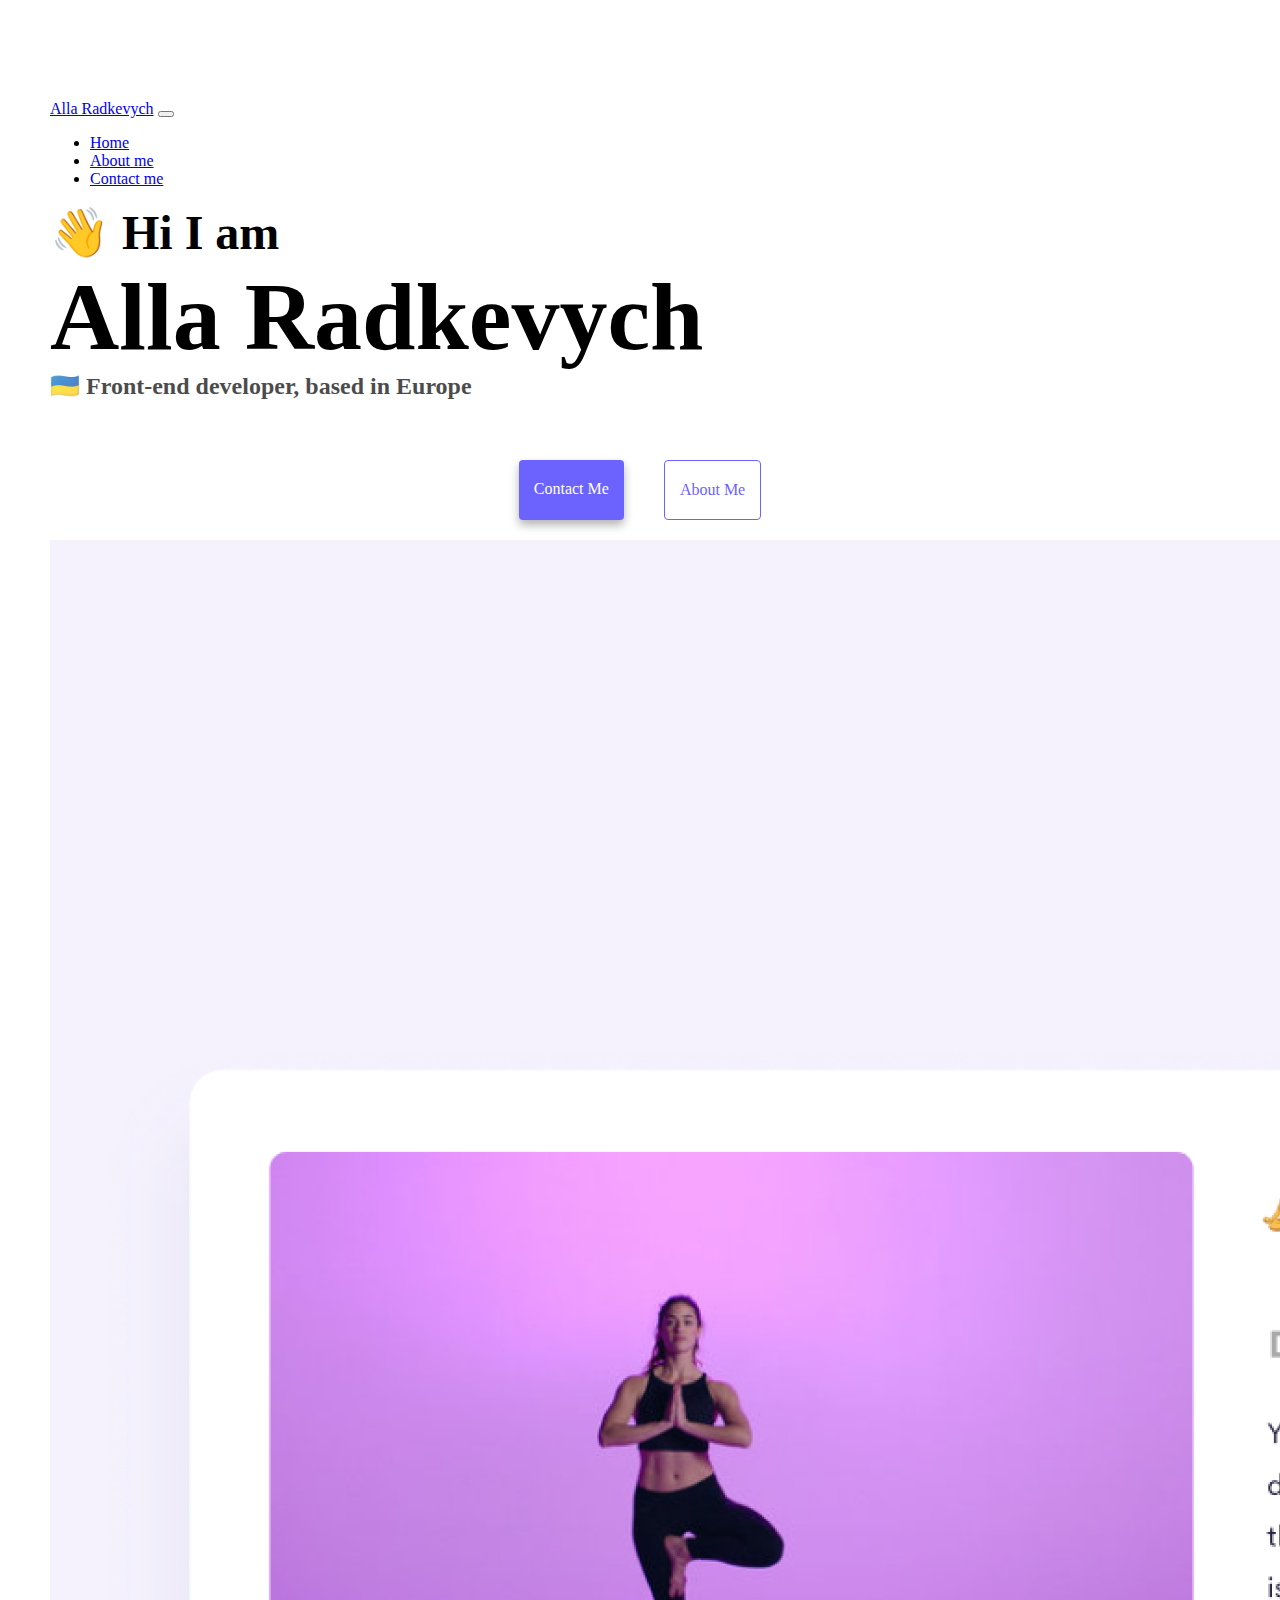
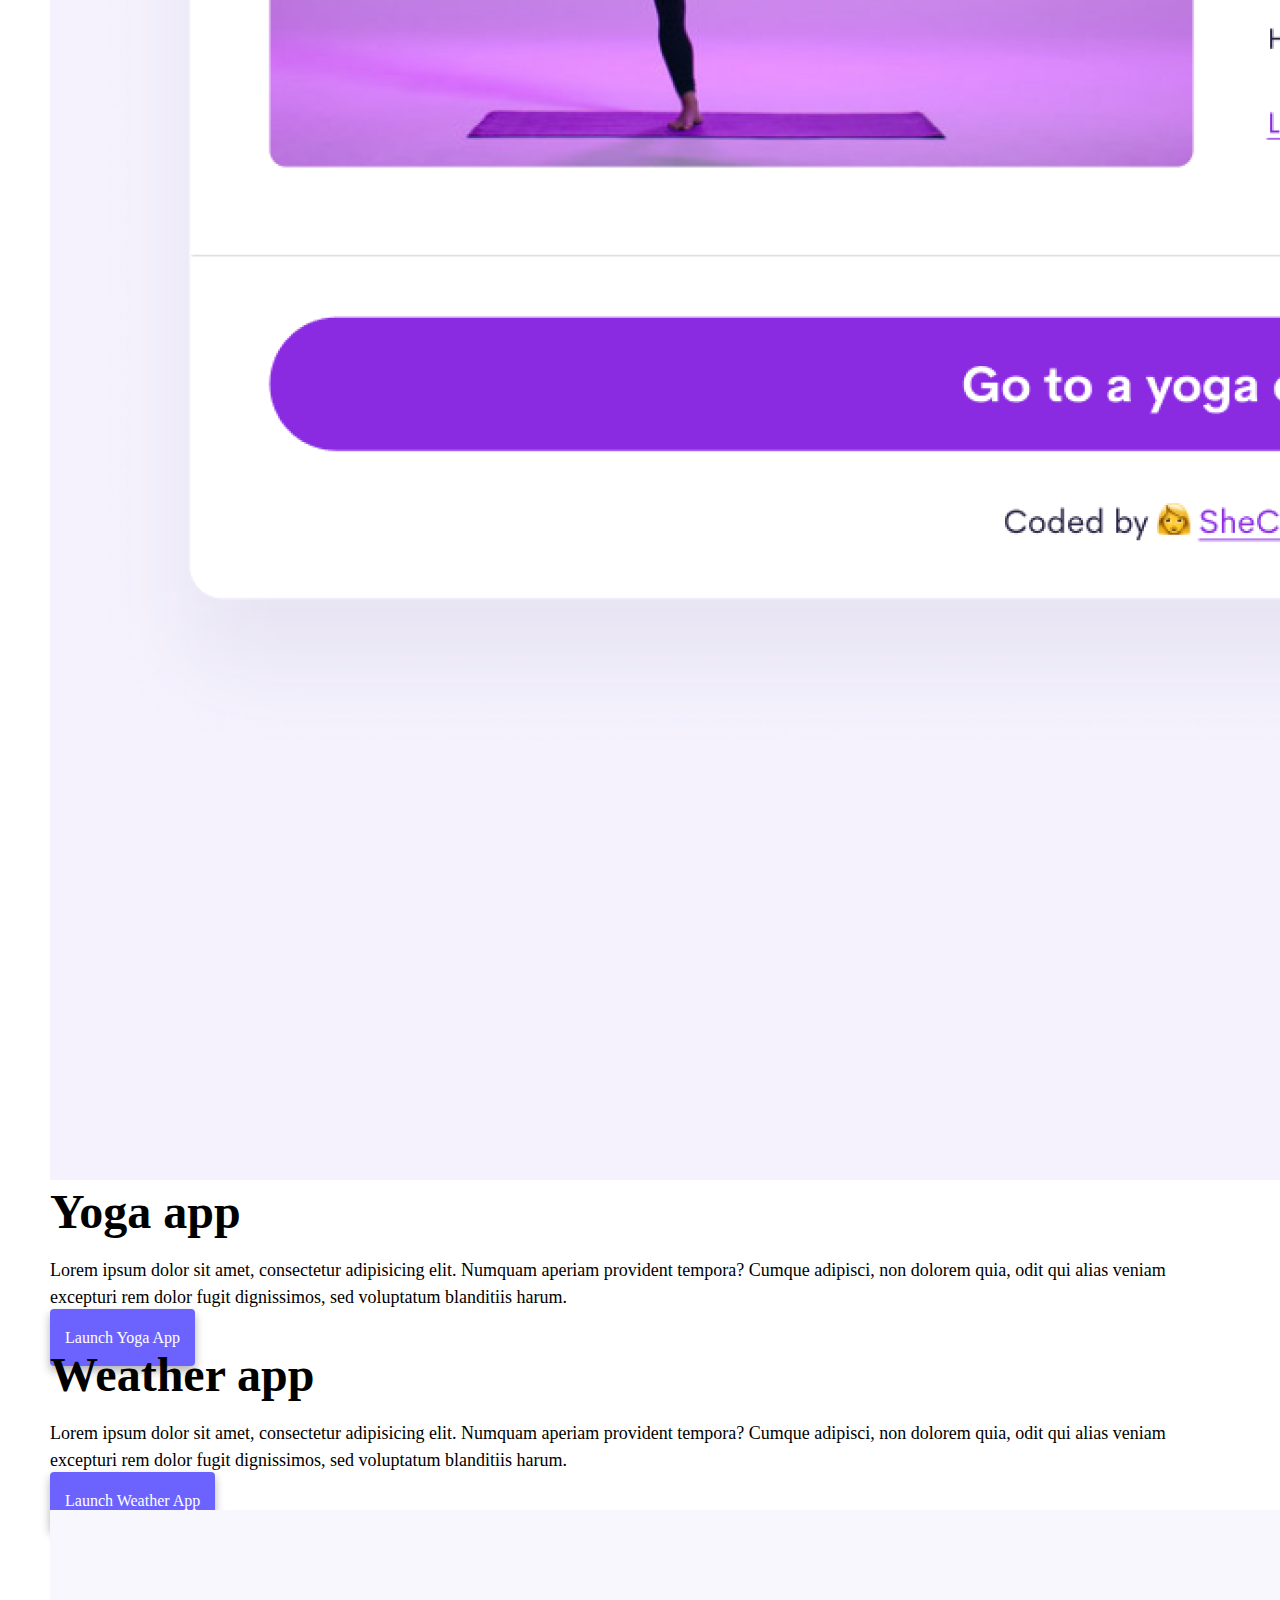
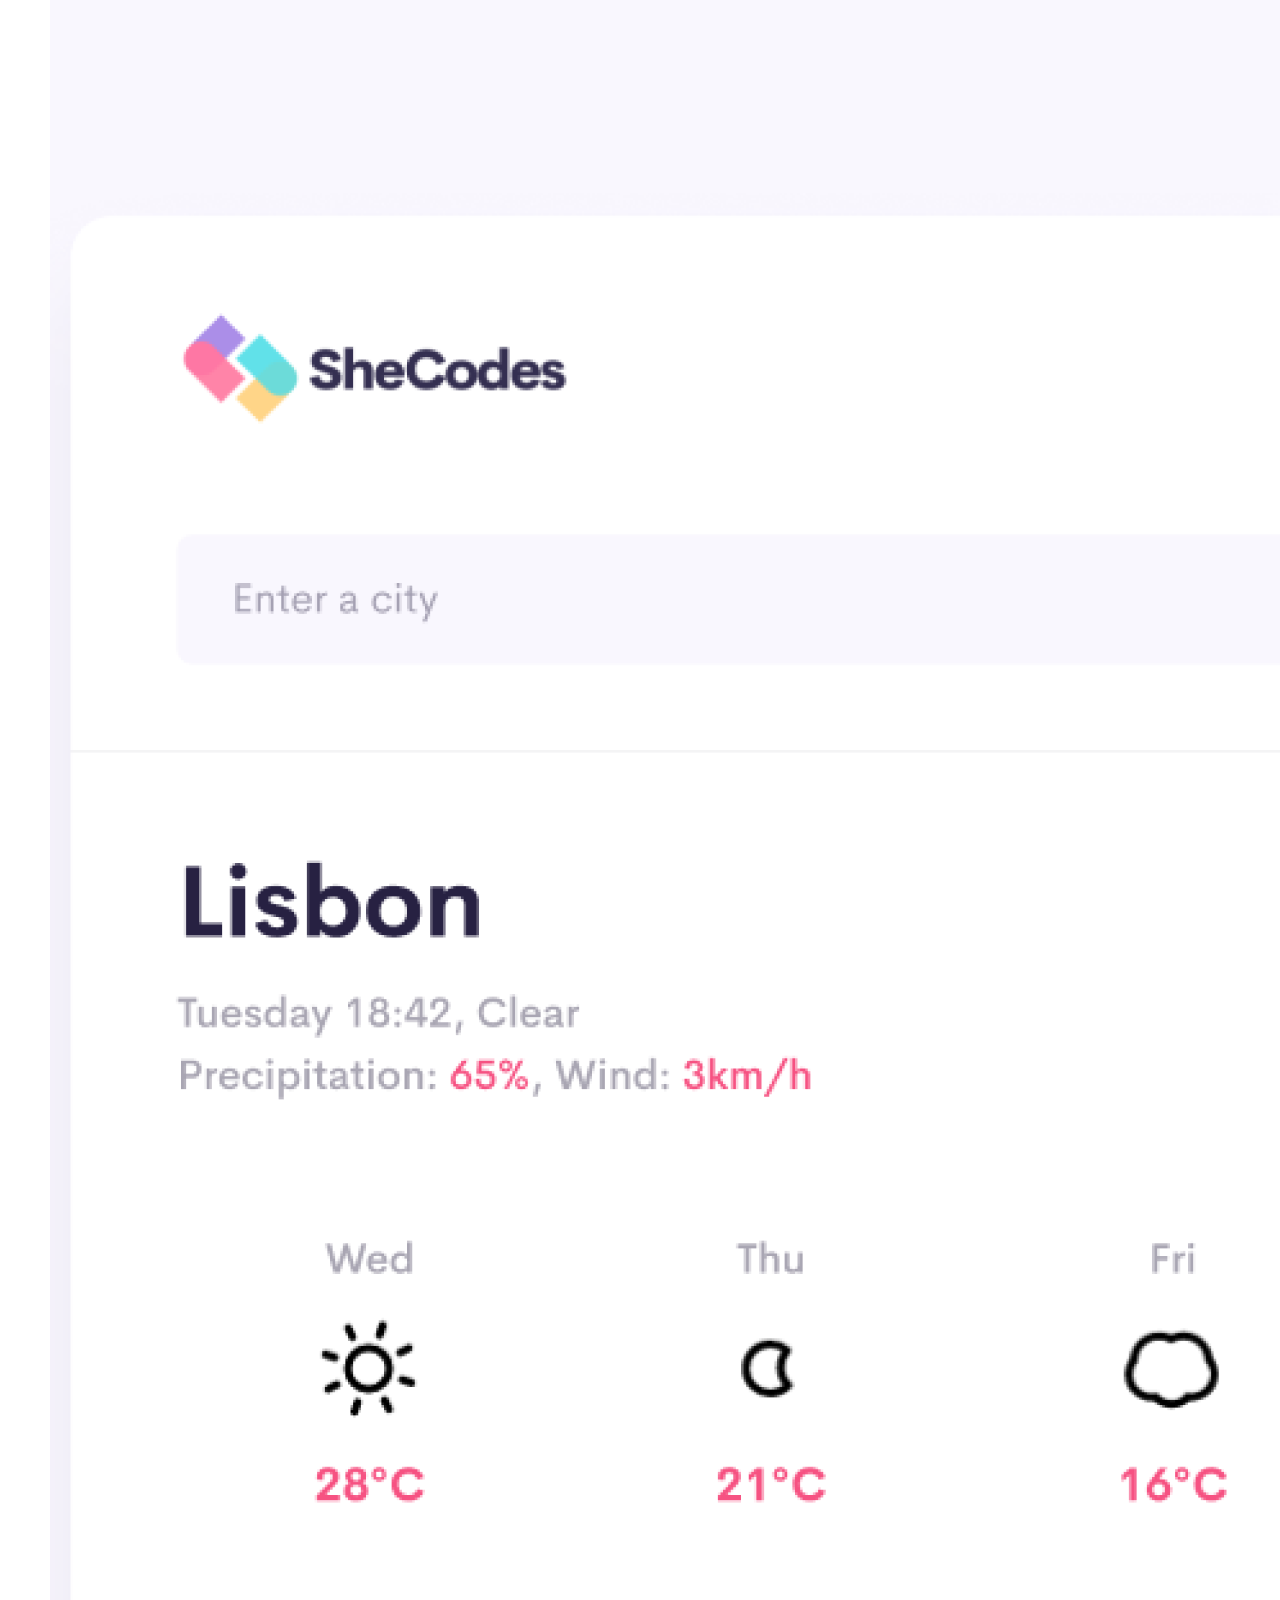
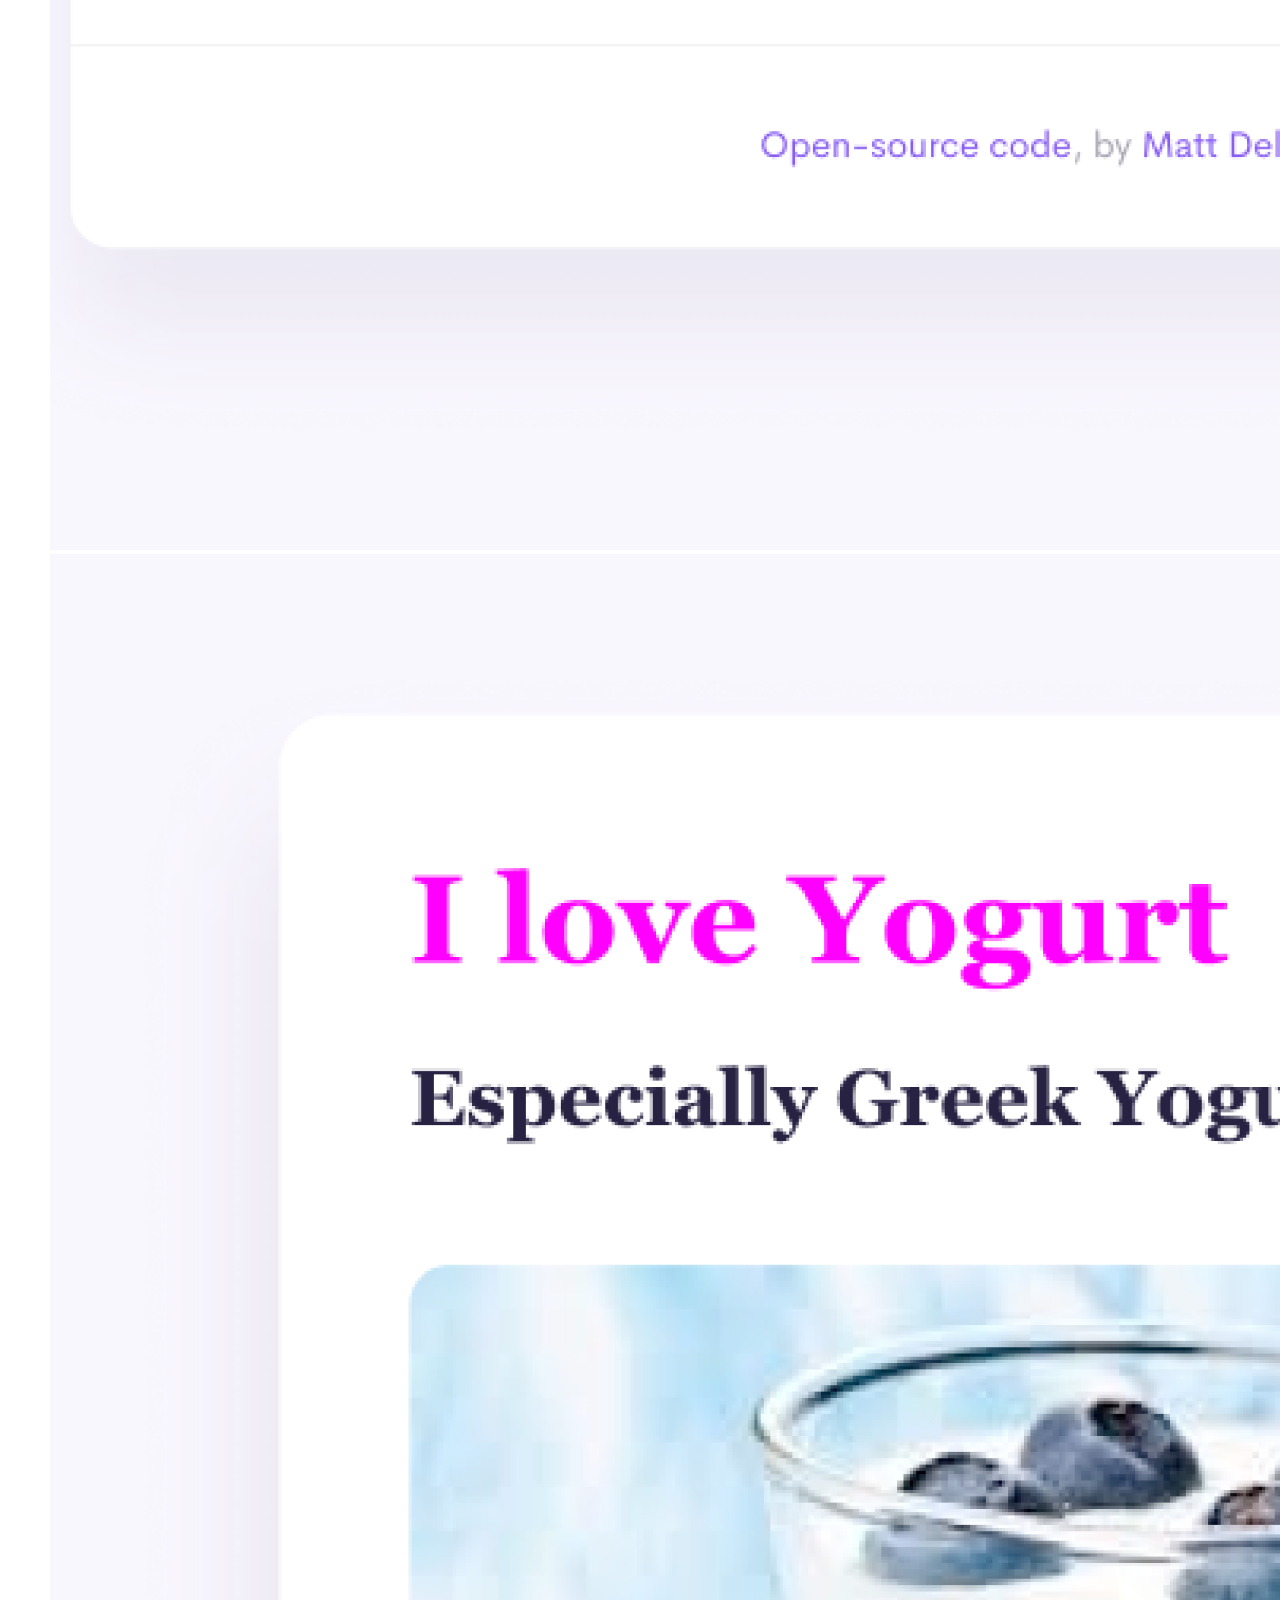
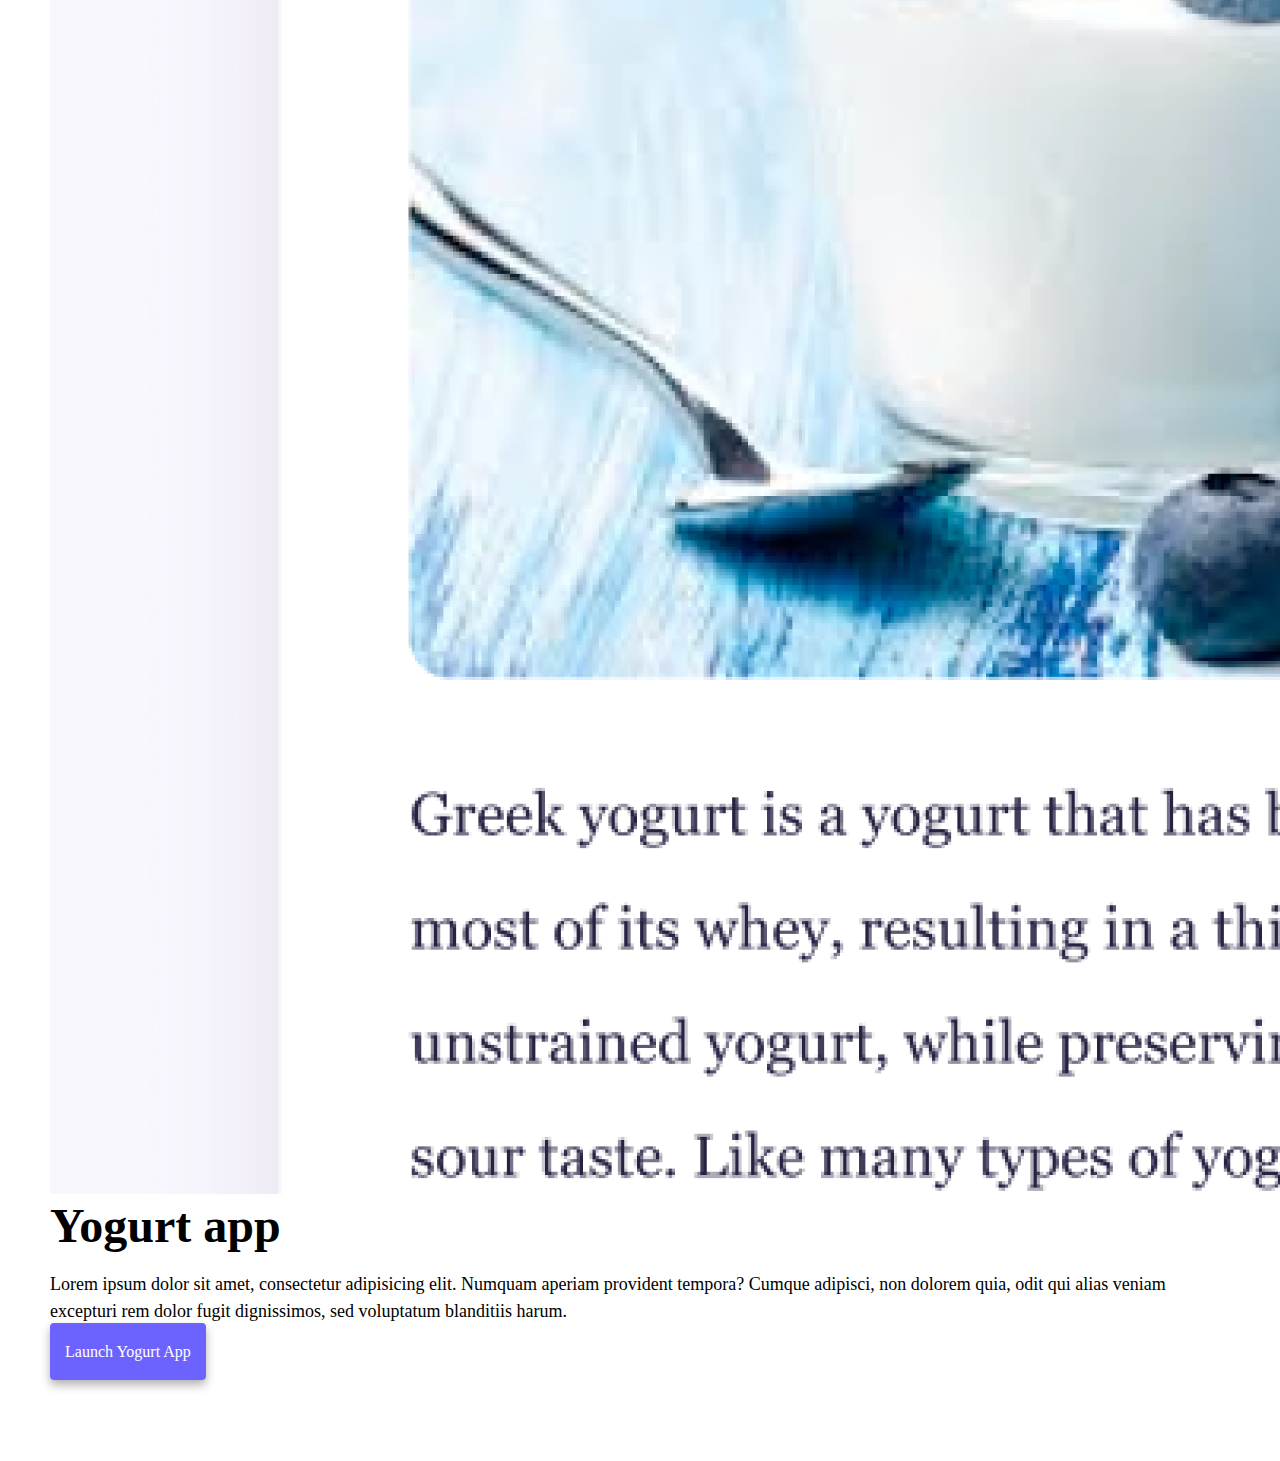
<file: index.html>
<!DOCTYPE html>
<html lang="en">
  <head>
    <meta charset="UTF-8" />
    <meta http-equiv="X-UA-Compatible" content="IE=edge" />
    <meta name="viewport" content="width=device-width, initial-scale=1.0" />
    <title>Front-end developer - Alla Radkevych</title>
    <meta
      name="description"
      content="This website is a web developer portfolio of Alla Radkevych"
    />
    <link
      rel="stylesheet"
      href="https://cdn.jsdelivr.net/npm/bootstrap@4.6.2/dist/css/bootstrap.min.css"
      integrity="sha384-xOolHFLEh07PJGoPkLv1IbcEPTNtaed2xpHsD9ESMhqIYd0nLMwNLD69Npy4HI+N"
      crossorigin="anonymous"
    />
    <link rel="stylesheet" href="/css/styles.css" />
  </head>
  <body>
    <nav class="navbar navbar-expand-sm navbar-light bg-light fixed-top">
      <div class="container">
        <a class="navbar-brand" href="index.html">Alla Radkevych</a>
        <button
          class="navbar-toggler"
          type="button"
          data-bs-toggle="collapse"
          data-bs-target="#navbarNav"
          aria-controls="navbarNav"
          aria-expanded="false"
          aria-label="Toggle navigation"
        >
          <span class="navbar-toggler-icon"></span>
        </button>
        <div class="collapse navbar-collapse" id="navbarNav">
          <ul class="navbar-nav">
            <li class="nav-item">
              <a class="nav-link" aria-current="page" href="/" title="Homepage"
                >Home</a
              >
            </li>
            <li class="nav-item">
              <a
                class="nav-link active"
                href="/about.html"
                title="About Alla Radkevych"
                >About me</a
              >
            </li>
            <li class="nav-item">
              <a
                class="nav-link"
                href="/about.html#contact"
                title="Contact Alla Radkevych"
                >Contact me</a
              >
            </li>
          </ul>
        </div>
      </div>
    </nav>

    <h2 class="text-center">👋 Hi I am</h2>
    <h1 class="text-center">Alla Radkevych</h1>
    <h3 class="text-center">🇺🇦 Front-end developer, based in Europe</h3>
    <div class="navigation-links mb-5">
      <a
        href="/about.html#contact"
        class="primary-link"
        title="Contact Alla Radkevych"
        >Contact me</a
      >
      <a href="/about.html" class="secondary-link" title="About Alla Radkevych"
        >About me</a
      >
    </div>

    <div class="container">
      <div class="row">
        <div class="col-sm-6">
          <img
            src="/images/yoga.png"
            class="img-fluid p-2 mb-4 shadow rounded d-none d-sm-block"
            id="pic"
            alt="Woman practicing yoga"
          />
        </div>
        <div class="col-sm-6">
          <h2 class="mb-3">Yoga app</h2>
          <p>
            Lorem ipsum dolor sit amet, consectetur adipisicing elit. Numquam
            aperiam provident tempora? Cumque adipisci, non dolorem quia, odit
            qui alias veniam excepturi rem dolor fugit dignissimos, sed
            voluptatum blanditiis harum.
          </p>
          <div class="mt-5">
            <a href="#" class="primary-link project-link" title="Yoga App"
              >Launch Yoga App</a
            >
          </div>
        </div>
      </div>

      <div class="row mt-5">
        <div class="col-sm-6">
          <h2 class="mb-3">Weather app</h2>
          <p>
            Lorem ipsum dolor sit amet, consectetur adipisicing elit. Numquam
            aperiam provident tempora? Cumque adipisci, non dolorem quia, odit
            qui alias veniam excepturi rem dolor fugit dignissimos, sed
            voluptatum blanditiis harum.
          </p>
          <div class="mt-5">
            <a href="#" class="primary-link project-link" title="Weather App"
              >Launch Weather App</a
            >
          </div>
        </div>
        <div class="col-sm-6">
          <img
            src="/images/weather.png"
            class="img-fluid rounded p-2 mb-4 shadow d-none d-sm-block"
            id="pic"
            alt="Weather forecast"
          />
        </div>
      </div>

      <div class="row mt-5">
        <div class="col-sm-6 mb-5">
          <img
            src="/images/yogurt.png"
            class="img-fluid rounded p-2 mb-4 shadow d-none d-sm-block"
            id="pic"
            alt="A Glass of Greek yogurt with berries"
          />
        </div>
        <div class="col-sm-6">
          <h2 class="mb-3">Yogurt app</h2>
          <p>
            Lorem ipsum dolor sit amet, consectetur adipisicing elit. Numquam
            aperiam provident tempora? Cumque adipisci, non dolorem quia, odit
            qui alias veniam excepturi rem dolor fugit dignissimos, sed
            voluptatum blanditiis harum.
          </p>
          <div class="mt-5 mb-5">
            <a href="#" class="primary-link project-link" title="Yogurt App"
              >Launch Yogurt App</a
            >
          </div>
        </div>
      </div>
    </div>

    <script
      src="https://cdn.jsdelivr.net/npm/bootstrap@5.2.2/dist/js/bootstrap.bundle.min.js"
      integrity="sha384-OERcA2EqjJCMA+/3y+gxIOqMEjwtxJY7qPCqsdltbNJuaOe923+mo//f6V8Qbsw3"
      crossorigin="anonymous"
    ></script>
  </body>
</html>
</file>
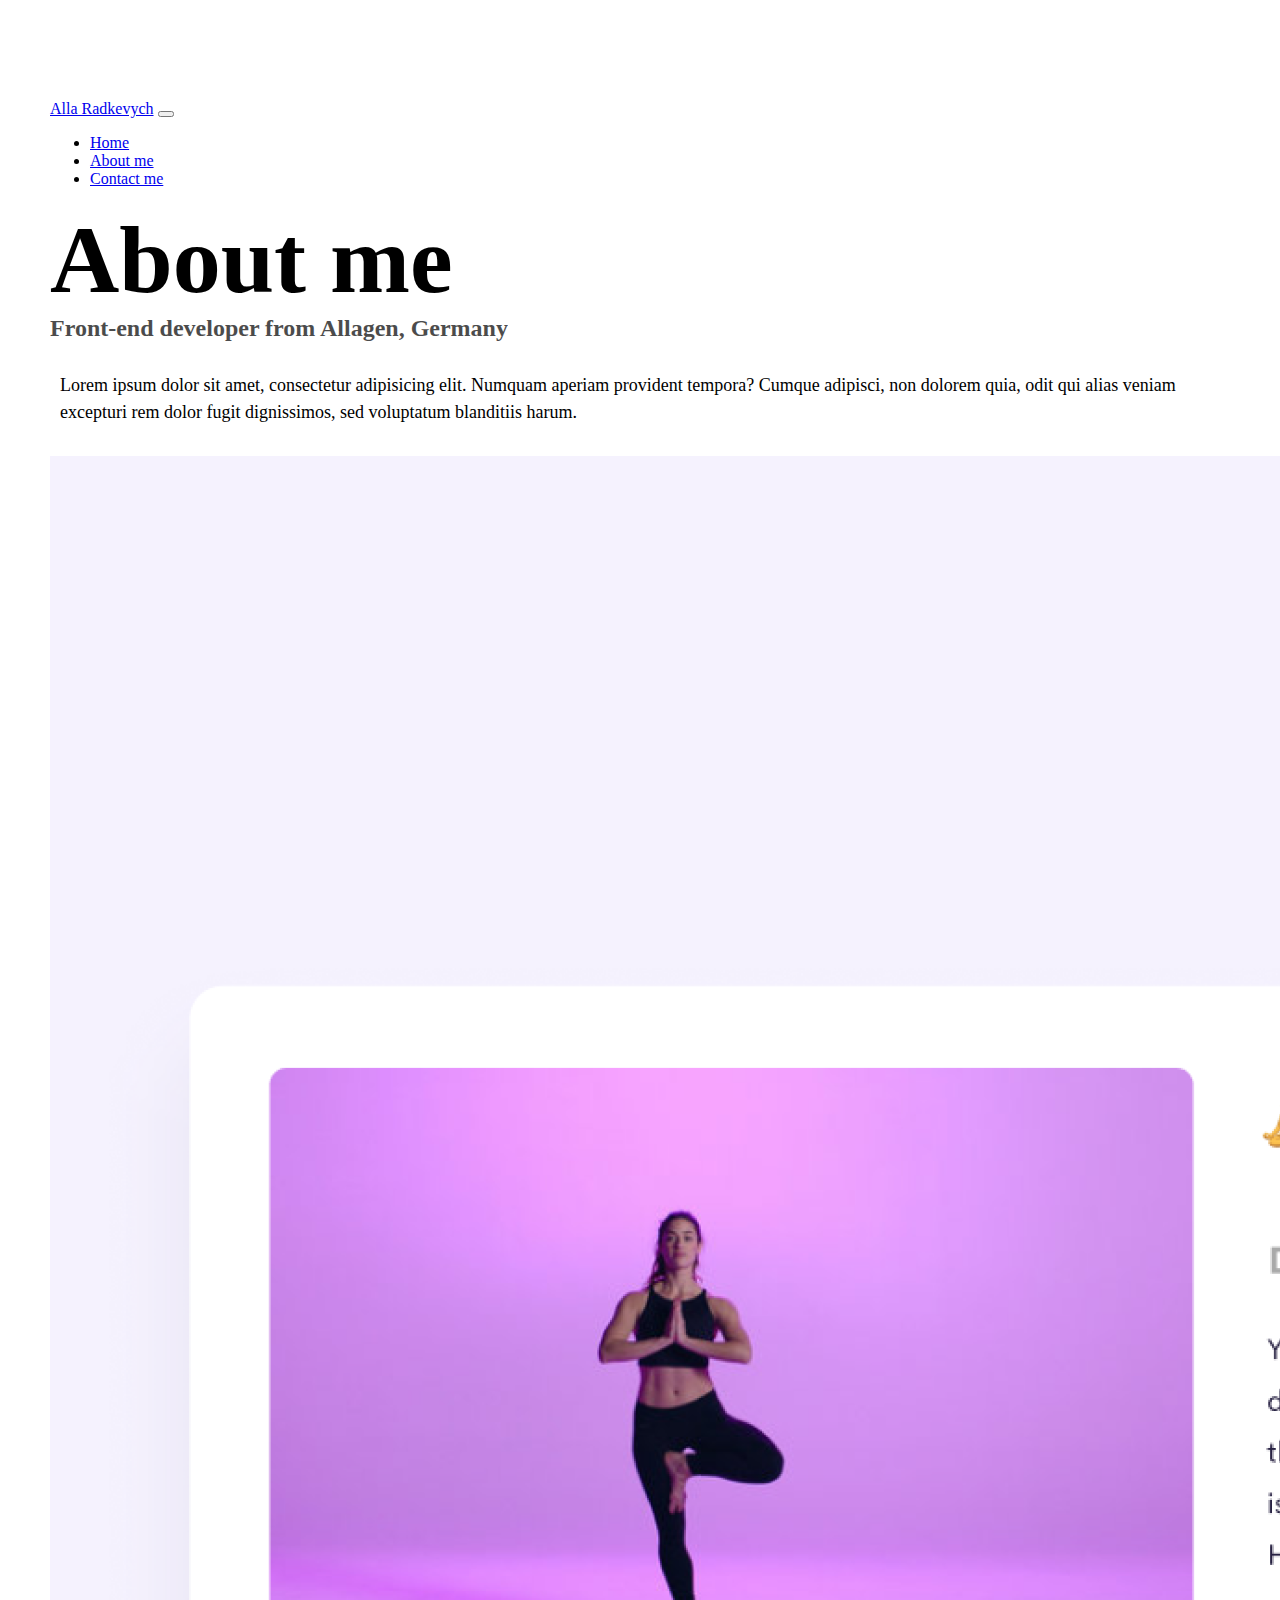
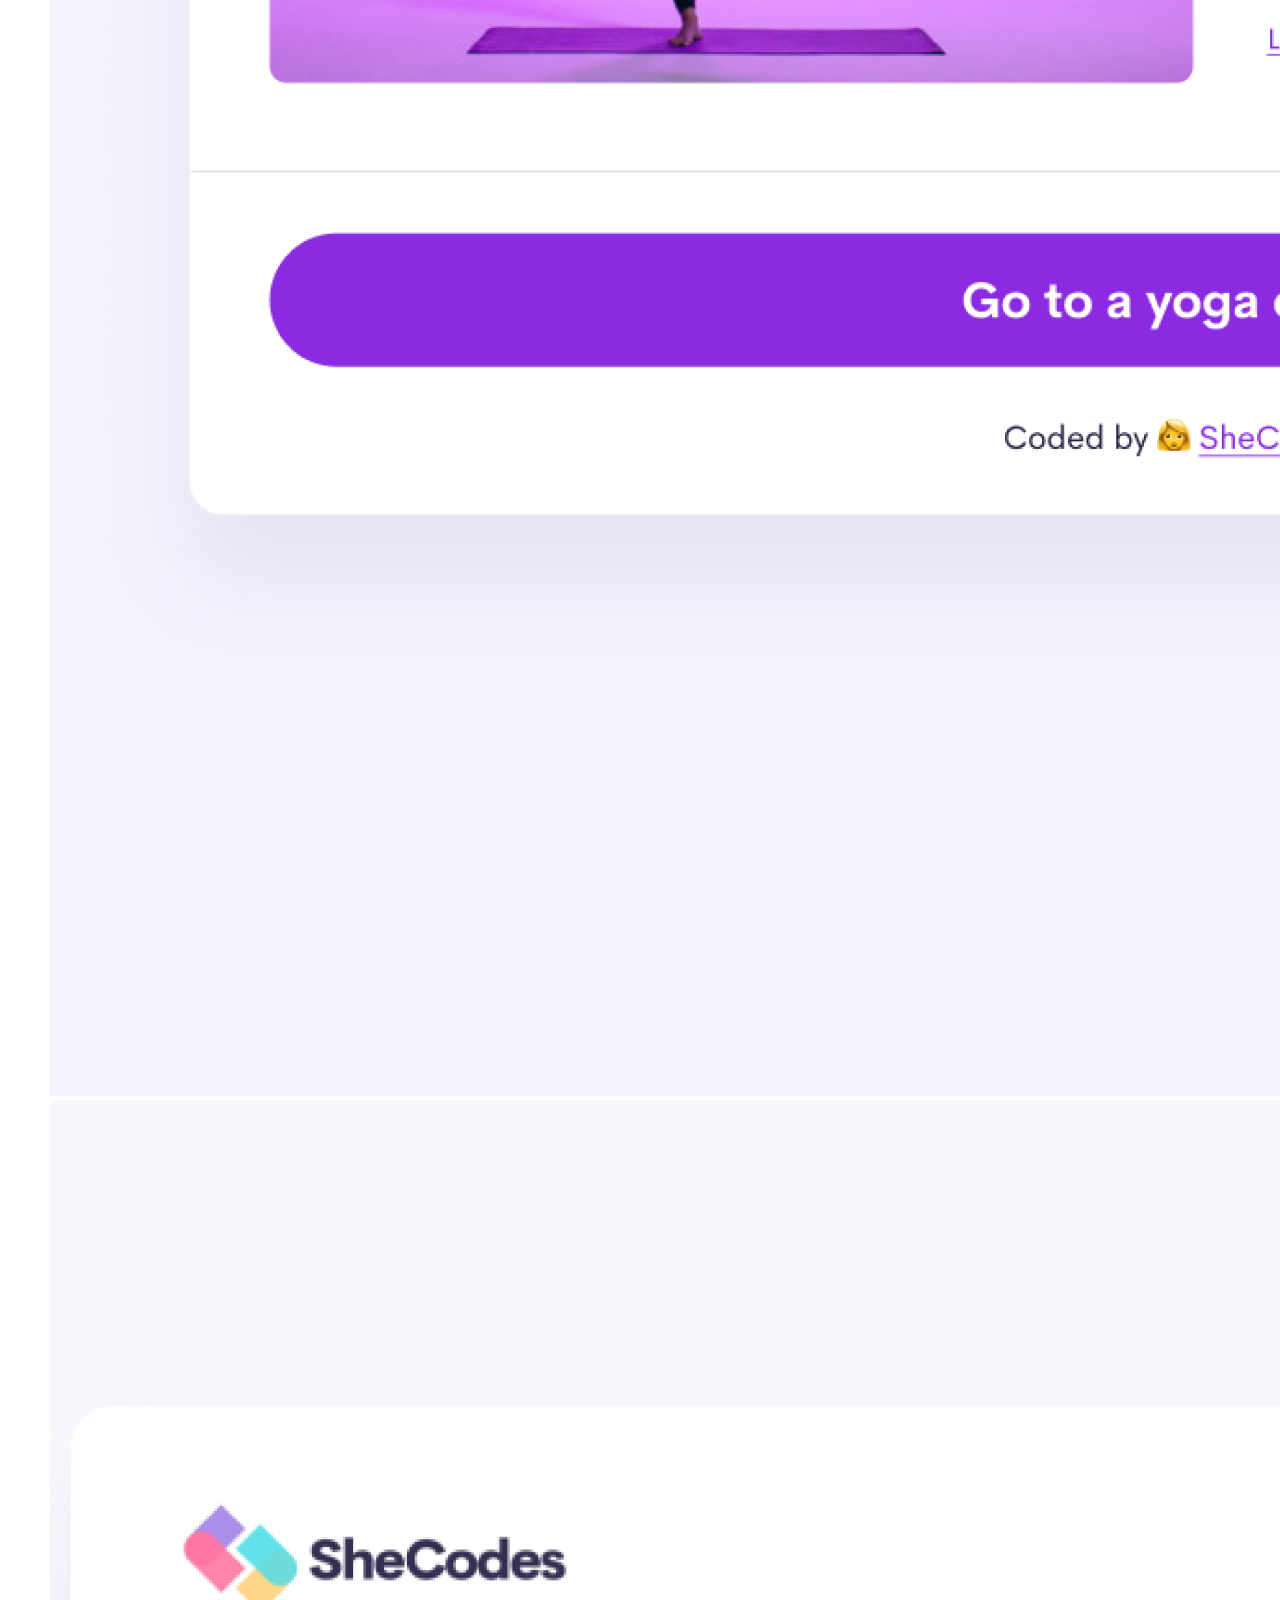
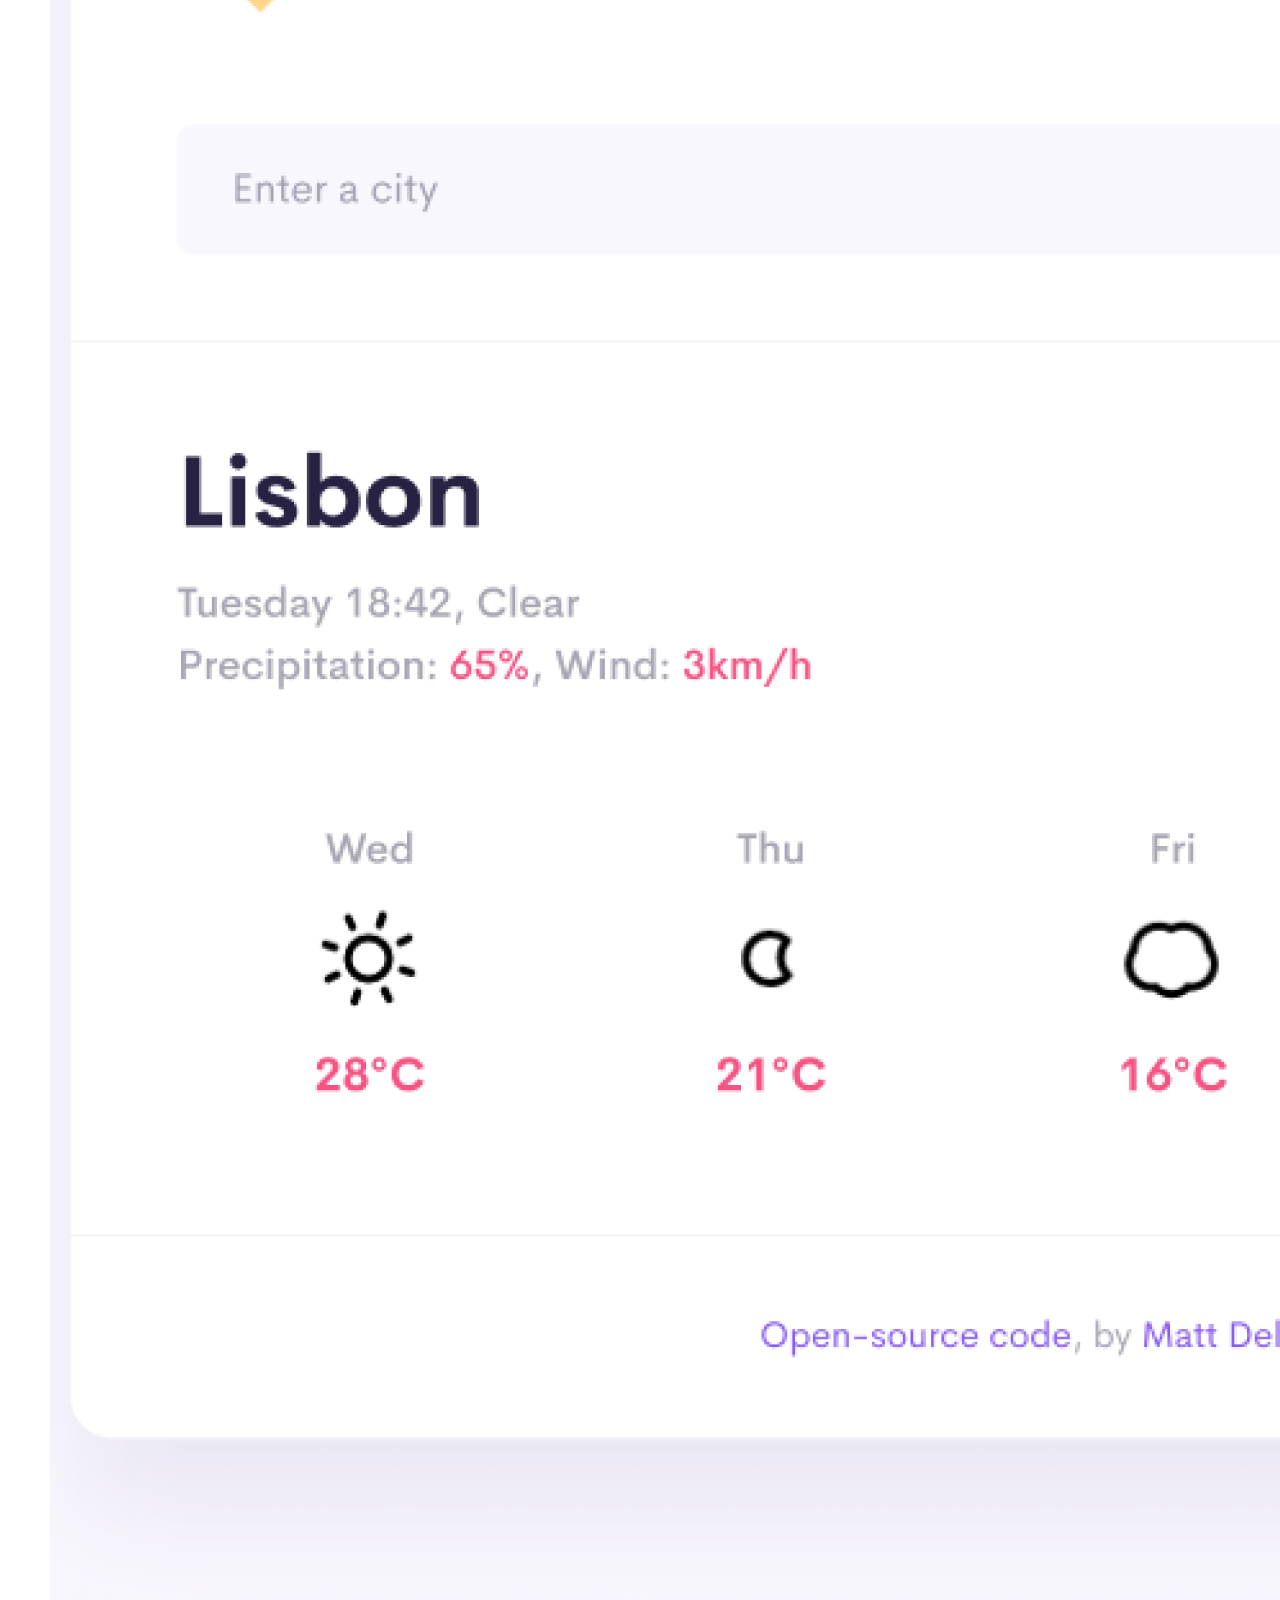
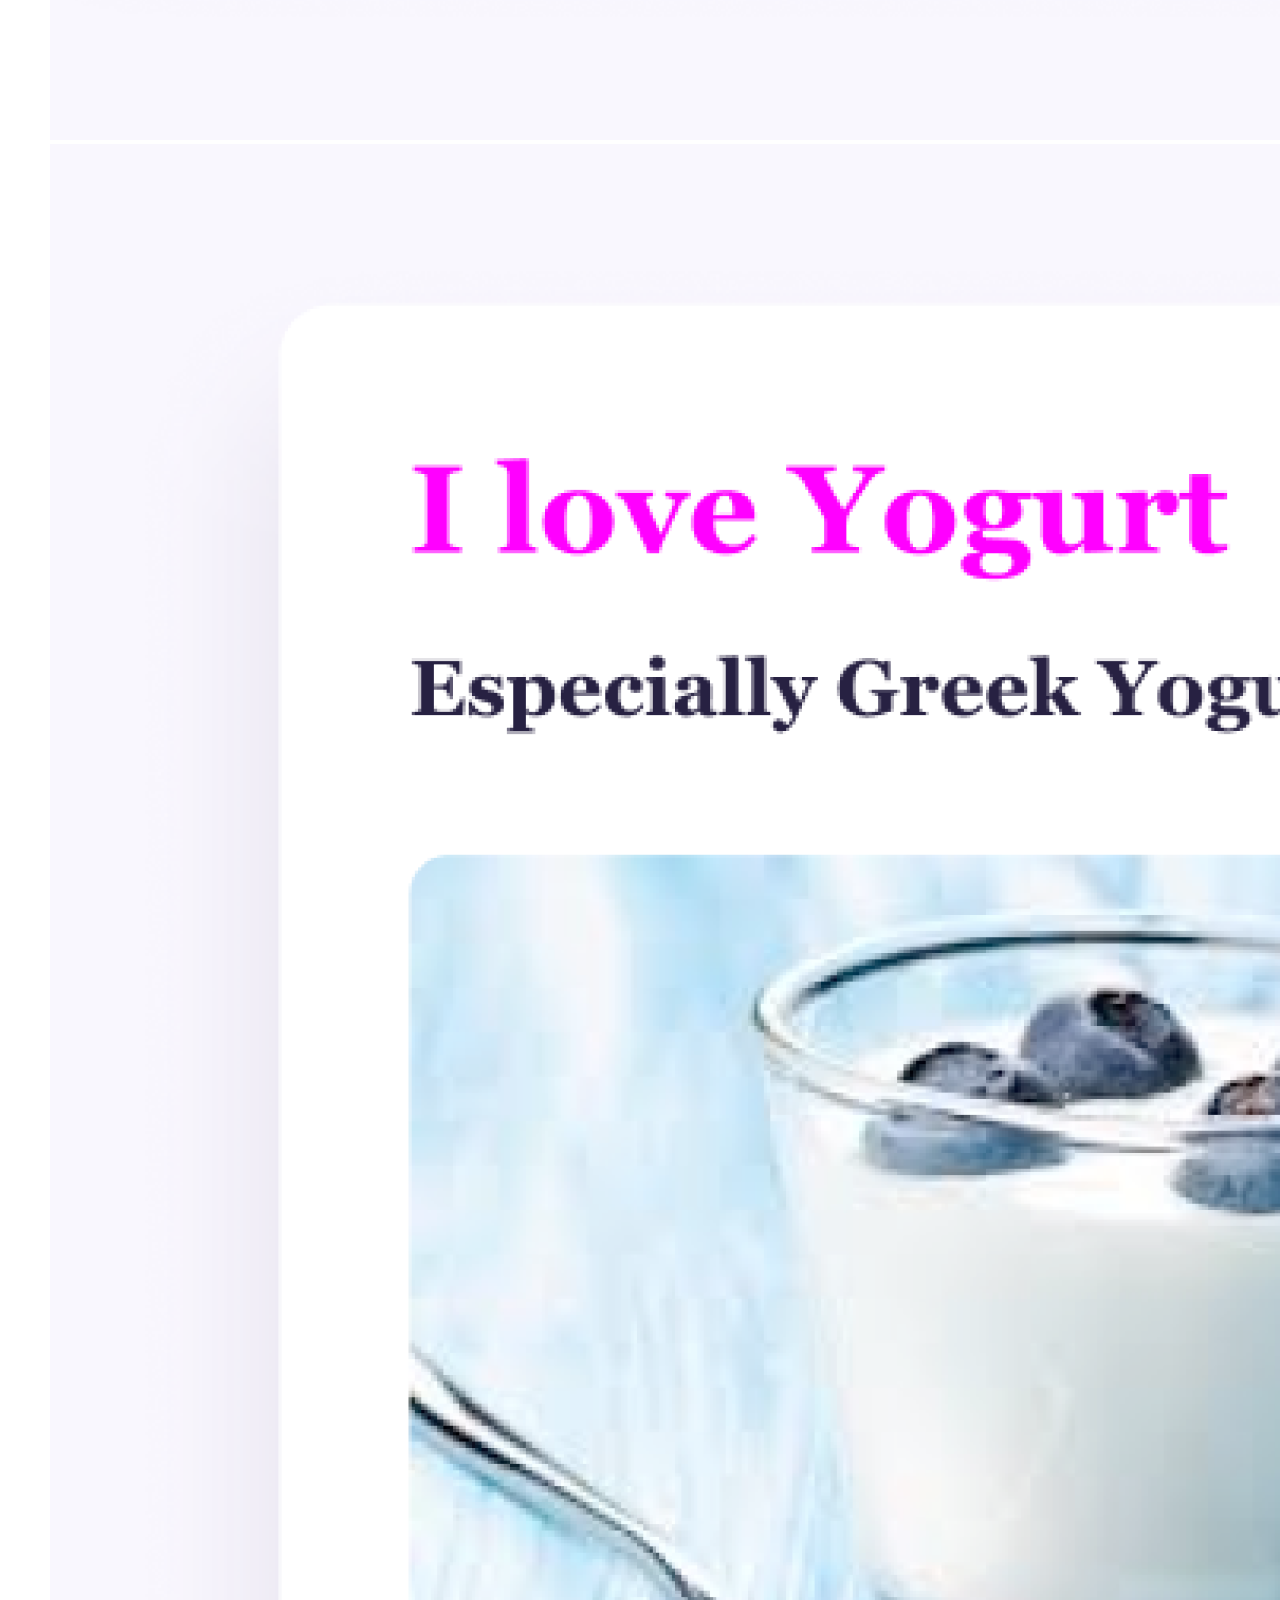
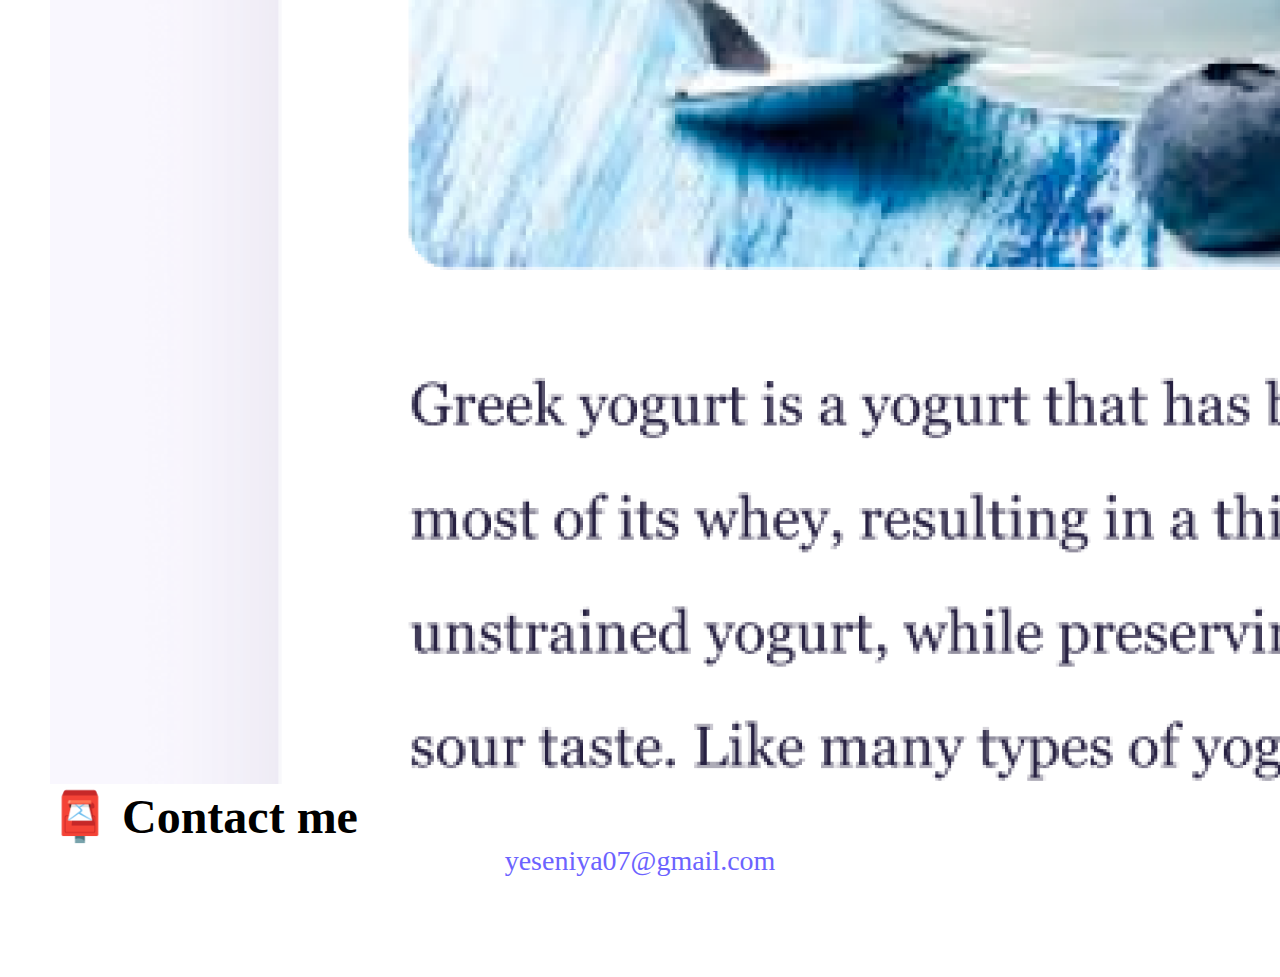
<file: about.html>
<!DOCTYPE html>
<html lang="en">
  <head>
    <meta charset="UTF-8" />
    <meta http-equiv="X-UA-Compatible" content="IE=edge" />
    <meta name="viewport" content="width=device-width, initial-scale=1.0" />
    <meta
      name="description"
      content="This website showcases projects of front-end developer Alla Radkevych"
    />
    <link
      rel="stylesheet"
      href="https://cdn.jsdelivr.net/npm/bootstrap@4.6.2/dist/css/bootstrap.min.css"
      integrity="sha384-xOolHFLEh07PJGoPkLv1IbcEPTNtaed2xpHsD9ESMhqIYd0nLMwNLD69Npy4HI+N"
      crossorigin="anonymous"
    />
    <link rel="stylesheet" href="/css/styles.css" />
    <title>About me - Alla Radkevych</title>
  </head>
  <body>
    <nav class="navbar navbar-expand-lg navbar-light bg-light fixed-top">
      <div class="container">
        <a class="navbar-brand" href="index.html">Alla Radkevych</a>
        <button
          class="navbar-toggler"
          type="button"
          data-bs-toggle="collapse"
          data-bs-target="#navbarNav"
          aria-controls="navbarNav"
          aria-expanded="false"
          aria-label="Toggle navigation"
        >
          <span class="navbar-toggler-icon"></span>
        </button>
        <div class="collapse navbar-collapse" id="navbarNav">
          <ul class="navbar-nav">
            <li class="nav-item">
              <a class="nav-link" aria-current="page" href="/" title="Homepage"
                >Home</a
              >
            </li>
            <li class="nav-item">
              <a
                class="nav-link active"
                href="/about.html"
                title="About Alla Radkevych"
                >About me</a
              >
            </li>
            <li class="nav-item">
              <a
                class="nav-link"
                href="/about.html#contact"
                title="Contact Alla Radkevych"
                >Contact me</a
              >
            </li>
          </ul>
        </div>
      </div>
    </nav>

    <h1 class="text-center">About me</h1>
    <h3 class="text-center">Front-end developer from Allagen, Germany</h3>
    <div class="about-paragraphs text-center">
      <p>
        Lorem ipsum dolor sit amet, consectetur adipisicing elit. Numquam
        aperiam provident tempora? Cumque adipisci, non dolorem quia, odit qui
        alias veniam excepturi rem dolor fugit dignissimos, sed voluptatum
        blanditiis harum.
      </p>
    </div>
    <div class="container">
      <div class="row">
        <div class="col-sm-4">
          <img
            src="/images/yoga.png"
            class="img-fluid p-2 shadow rounded"
            alt="Woman practicing yoga"
          />
        </div>
        <div class="col-sm-4">
          <img
            src="/images/weather.png"
            class="img-fluid p-2 shadow rounded"
            alt="Weather forecast"
          />
        </div>
        <div class="col-sm-4">
          <img
            src="/images/yogurt.png"
            class="img-fluid p-2 shadow rounded"
            alt="A Glass of Greek yogurt with berries"
          />
        </div>
      </div>
    </div>

    <div id="contact" class="mt-5 mb-3">
      <h2 class="text-center">📮 Contact me</h2>
      <a href="mailto:yeseniya07@gmail.com" class="email-link">
        yeseniya07@gmail.com
      </a>
    </div>
    <script
      src="https://cdn.jsdelivr.net/npm/bootstrap@5.2.2/dist/js/bootstrap.bundle.min.js"
      integrity="sha384-OERcA2EqjJCMA+/3y+gxIOqMEjwtxJY7qPCqsdltbNJuaOe923+mo//f6V8Qbsw3"
      crossorigin="anonymous"
    ></script>
  </body>
</html>
</file>
<file: css/styles.css>
:root {
  --primary-color: #6c63ff;
  --secondary-color: #f5f2fe;
  --box-shadow: 0 5px 10px rgba(0, 0, 0, 0.3);
}
body {
  margin: 100px 50px;
}
h1,
h2,
h3 {
  margin: 0;
}

h1 {
  font-size: 96px;
}

h2 {
  font-size: 48px;
}

h3 {
  font-size: 24px;
  opacity: 0.7;
}

p {
  font-size: 18px;
  line-height: 1.5;
}

.navigation-links {
  display: flex;
  margin-top: 40px;
  justify-content: center;
}

.navigation-links a {
  margin: 20px;
}

.primary-link {
  background: var(--primary-color);
  box-shadow: var(--box-shadow);
  color: white;
  border-radius: 4px;
  padding: 20px 15px;
  text-decoration: none;
  text-transform: capitalize;
  text-align: center;
}
.primary-link:hover {
  color: white;
}

.secondary-link {
  color: var(--primary-color);
  border: 1px solid var(--primary-color);
  border-radius: 4px;
  padding: 20px 15px;
  text-decoration: none;
  text-transform: capitalize;
  text-align: center;
}

.homepage-link {
  color: var(--primary-color);
  text-align: center;
  display: block;
}

.about-paragraphs {
  margin: 30px 0;
}

.about-paragraphs p {
  margin: 10px;
}

.email-link {
  display: flex;
  justify-content: center;
  color: var(--primary-color);
  font-size: 28px;
  text-decoration: none;
}

.email-link:hover {
  text-decoration: underline;
}
@media (max-width: 576px) {
  h1 {
    font-size: 48px;
    line-height: 1.5;
  }
  h2 {
    font-size: 36px;
  }
  h1,
  h2,
  h3,
  p {
    text-align: center;
  }
  h1 {
    font-size: 60px;
  }
  .project-link {
    display: block;
    text-align: center;
    margin: 0 20px;
  }
}
</file>
